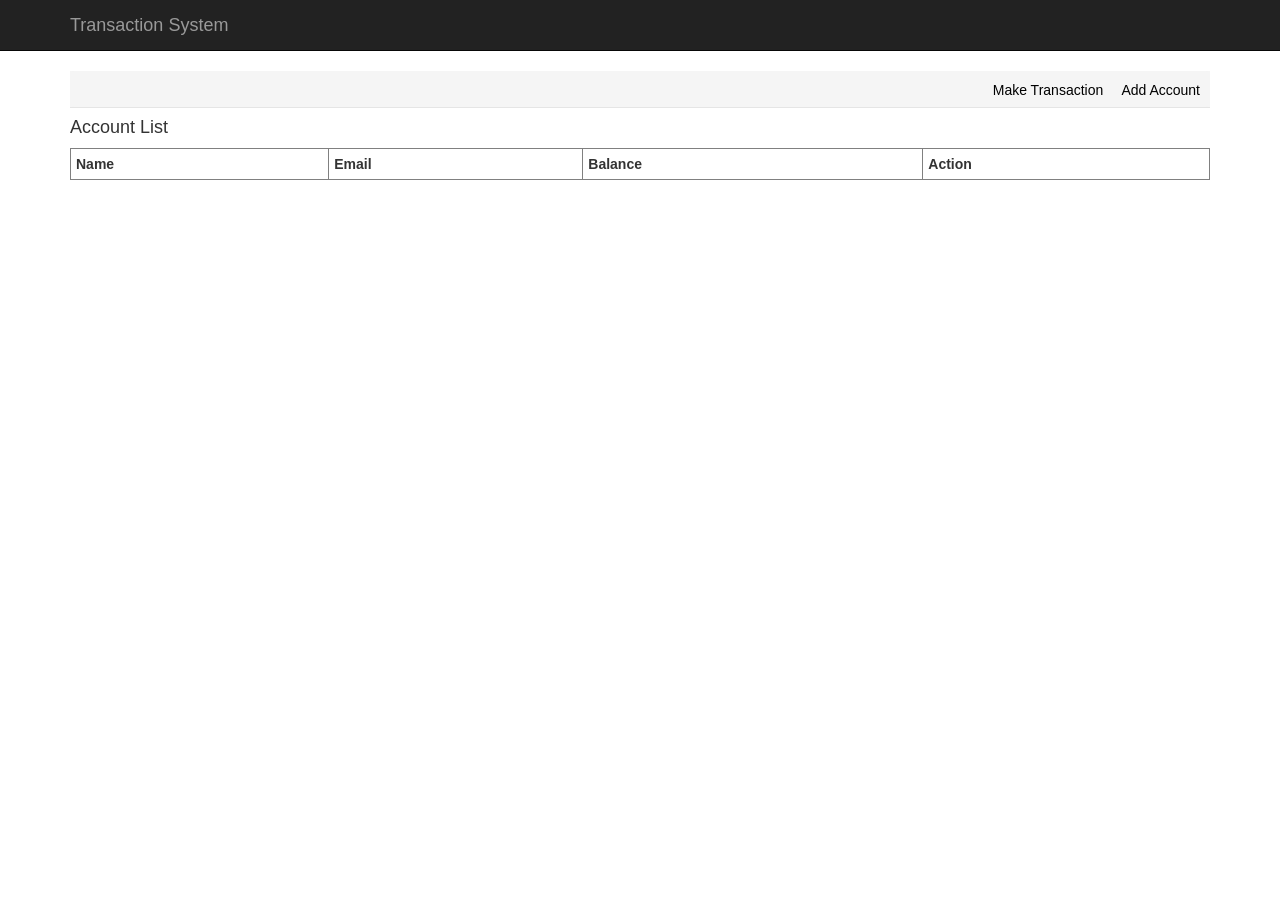
<file: index.html>
<!DOCTYPE html>
<html lang="en" ng-app="myApp">

  <head>
    <meta charset="utf-8">
      <meta http-equiv="X-UA-Compatible" content="IE=edge">
        <meta name="viewport" content="width=device-width,initial-scale=1">
          <title>Transaction System</title>
          <!-- Bootstrap -->
          <link href="css/bootstrap.min.css" rel="stylesheet">
            <link href="css/custom.css" rel="stylesheet">
              <link href="css/toaster.css" rel="stylesheet">
                <style>
                  a {
                  color: black;
                  }
                </style>
                <!-- HTML5 Shim and Respond.js IE8 support of HTML5 elements and media queries -->
                <!-- WARNING: Respond.js doesn't work if you view the page via file:// -->
                <!--[if lt IE 9]><link href= "css/bootstrap-theme.css"rel= "stylesheet" >

<script src="https://oss.maxcdn.com/libs/html5shiv/3.7.0/html5shiv.js"></script>
<script src="https://oss.maxcdn.com/libs/respond.js/1.4.2/respond.min.js"></script>
<![endif]-->
              </head>

  <body ng-cloak="">
    <div class="navbar navbar-inverse navbar-fixed-top" role="navigation">
      <div class="container">
        <div class="row">
          <div class="navbar-header col-md-8">
            <button type="button" class="navbar-toggle" toggle="collapse" target=".navbar-ex1-collapse">
              <span class="sr-only">Toggle navigation</span>
              <span class="icon-bar"></span>
              <span class="icon-bar"></span>
              <span class="icon-bar"></span>
            </button>
            <a href="index.html" class="navbar-brand" rel="home" title="AngularJS Authentication App">Transaction System</a>
          </div>
        </div>
      </div>
    </div>
    <div >
      <div class="container" style="margin-top:20px;">

        <div data-ng-view="" id="ng-view" class="slide-animation"></div>

      </div>
    </body>
  <toaster-container toaster-options="{'time-out': 3000}"></toaster-container>
  <!-- Libs -->
  <script src="js/angular.min.js"></script>
  <script src="js/angular-route.min.js"></script>
  <script src="js/angular-animate.min.js" ></script>
  <script src="js/toaster.js"></script>
  <script src="app/app.js"></script>
  <script src="app/data.js"></script>
  <script src="app/directives.js"></script>
  <script src="app/authCtrl.js"></script>
  <script src="app/makeTransactionCtrl.js"></script>
  <script src="app/transactionCtrl.js"></script>
  <script src="app/accountCtrl.js"></script>
</html>
</file>
<file: css/custom.css>
body{
	padding-top: 51px;
}

/* ng-cloak */
[ng\:cloak], [ng-cloak], [data-ng-cloak], [x-ng-cloak], .ng-cloak, .x-ng.ng-cloak {
    display: none;
}
ul{
	list-style: none;
}
a{
	color: #333;
}
a:hover{
	cursor: pointer;
}
ul.simple-post-list .post-image {
	float: left;
	margin-right: 12px;
}
ul.simple-post-list {
	list-style: none;
	margin: 0;
	padding: 0;
}
.callout-box{
	background-color: #546489;
	color: #fff;
	padding: 10px 20px;
}
.body-title{
	border: 1px solid #e3e3e3;
	border-left: 5px solid #234383;
	padding: 0 20px 20px;
}
.featured-box{
	border: 1px solid #e3e3e3;
	border-top: 5px solid #234383;
	padding: 0 20px 20px;
}
.breadcrumbs {
position: relative;
border-bottom: 1px solid #E5E5E5;
background-color: #F5F5F5;
}
.breadcrumb{
	margin-bottom: 0;
}
.cart-btn{
	border-radius:0;
}
.navbar {
	border-radius: 0;
	
/*background: #438EB9;
color: #fff;border: 0;*/

}
/* Removed width:auto from navbar-collapse classs; */
.navbar-collapse {
border-top: 0;
box-shadow: none;
}
.navbar .navbar-brand {
/*color: #FFF;
font-size: 24px;
text-shadow: none;
padding-bottom: 10px;*/
}
.form-group-addon{
	padding-left: -20px;
}

.transaction th{
 padding: 5px;
}

.transaction td{
 padding: 5px;
}
</file>
<file: css/toaster.css>
/*
 * Toastr
 * Version 2.0.1
 * Copyright 2012 John Papa and Hans Fjällemark.  
 * All Rights Reserved.  
 * Use, reproduction, distribution, and modification of this code is subject to the terms and 
 * conditions of the MIT license, available at http://www.opensource.org/licenses/mit-license.php
 *
 * Author: John Papa and Hans Fjällemark
 * Project: https://github.com/CodeSeven/toastr
 */
.toast-title {
  font-weight: bold;
}
.toast-message {
  -ms-word-wrap: break-word;
  word-wrap: break-word;
}
.toast-message a,
.toast-message label {
  color: #ffffff;
}
.toast-message a:hover {
  color: #cccccc;
  text-decoration: none;
}

.toast-close-button {
  position: relative;
  right: -0.3em;
  top: -0.3em;
  float: right;
  font-size: 20px;
  font-weight: bold;
  color: #ffffff;
  -webkit-text-shadow: 0 1px 0 #ffffff;
  text-shadow: 0 1px 0 #ffffff;
  opacity: 0.8;
  -ms-filter: progid:DXImageTransform.Microsoft.Alpha(Opacity=80);
  filter: alpha(opacity=80);
}
.toast-close-button:hover,
.toast-close-button:focus {
  color: #000000;
  text-decoration: none;
  cursor: pointer;
  opacity: 0.4;
  -ms-filter: progid:DXImageTransform.Microsoft.Alpha(Opacity=40);
  filter: alpha(opacity=40);
}

/*Additional properties for button version
 iOS requires the button element instead of an anchor tag.
 If you want the anchor version, it requires `href="#"`.*/
button.toast-close-button {
  padding: 0;
  cursor: pointer;
  background: transparent;
  border: 0;
  -webkit-appearance: none;
}
.toast-top-full-width {
  top: 0;
  right: 0;
  width: 100%;
}
.toast-bottom-full-width {
  bottom: 0;
  right: 0;
  width: 100%;
}
.toast-top-left {
  top: 12px;
  left: 12px;
}
.toast-top-right {
  top: 12px;
  right: 12px;
}
.toast-bottom-right {
  right: 12px;
  bottom: 12px;
}
.toast-bottom-left {
  bottom: 12px;
  left: 12px;
}
#toast-container {
  position: fixed;
  z-index: 999999;
  /*overrides*/

}
#toast-container * {
  -moz-box-sizing: border-box;
  -webkit-box-sizing: border-box;
  box-sizing: border-box;
}
#toast-container > div {
  margin: 0 0 6px;
  padding: 15px 15px 15px 50px;
  width: 300px;
  -moz-border-radius: 3px 3px 3px 3px;
  -webkit-border-radius: 3px 3px 3px 3px;
  border-radius: 3px 3px 3px 3px;
  background-position: 15px center;
  background-repeat: no-repeat;
  -moz-box-shadow: 0 0 12px #999999;
  -webkit-box-shadow: 0 0 12px #999999;
  box-shadow: 0 0 12px #999999;
  color: #ffffff;
  opacity: 0.8;
  -ms-filter: progid:DXImageTransform.Microsoft.Alpha(Opacity=80);
  filter: alpha(opacity=80);
}
#toast-container > :hover {
  -moz-box-shadow: 0 0 12px #000000;
  -webkit-box-shadow: 0 0 12px #000000;
  box-shadow: 0 0 12px #000000;
  opacity: 1;
  -ms-filter: progid:DXImageTransform.Microsoft.Alpha(Opacity=100);
  filter: alpha(opacity=100);
  cursor: pointer;
}
#toast-container > .toast-info {
  background-image: url("[data-uri]") !important;
}
#toast-container > .toast-error {
  background-image: url("[data-uri]") !important;
}
#toast-container > .toast-success {
  background-image: url("[data-uri]") !important;
}
#toast-container > .toast-warning {
  background-image: url("[data-uri]") !important;
}
#toast-container.toast-top-full-width > div,
#toast-container.toast-bottom-full-width > div {
  width: 96%;
  margin: auto;
}
.toast {
  background-color: #030303;
}
.toast-success {
  background-color: #51a351;
}
.toast-error {
  background-color: #bd362f;
}
.toast-info {
  background-color: #2f96b4;
}
.toast-warning {
  background-color: #f89406;
}
/*Responsive Design*/
@media all and (max-width: 240px) {
  #toast-container > div {
    padding: 8px 8px 8px 50px;
    width: 11em;
  }
  #toast-container .toast-close-button {
    right: -0.2em;
    top: -0.2em;
}
  }
@media all and (min-width: 241px) and (max-width: 480px) {
  #toast-container  > div {
    padding: 8px 8px 8px 50px;
    width: 18em;
  }
  #toast-container .toast-close-button {
    right: -0.2em;
    top: -0.2em;
}
}
@media all and (min-width: 481px) and (max-width: 768px) {
  #toast-container > div {
    padding: 15px 15px 15px 50px;
    width: 25em;
  }
}

 /*
  * AngularJS-Toaster
  * Version 0.3
 */
#toast-container > div.ng-enter,
#toast-container > div.ng-leave
{ 
    -webkit-transition: 1000ms cubic-bezier(0.250, 0.250, 0.750, 0.750) all;
    -moz-transition: 1000ms cubic-bezier(0.250, 0.250, 0.750, 0.750) all;
    -ms-transition: 1000ms cubic-bezier(0.250, 0.250, 0.750, 0.750) all;
    -o-transition: 1000ms cubic-bezier(0.250, 0.250, 0.750, 0.750) all;
    transition: 1000ms cubic-bezier(0.250, 0.250, 0.750, 0.750) all;
} 

#toast-container > div.ng-enter.ng-enter-active, 
#toast-container > div.ng-leave {
    opacity: 0.8;
}

#toast-container > div.ng-leave.ng-leave-active,
#toast-container > div.ng-enter {
    opacity: 0;
}
</file>
